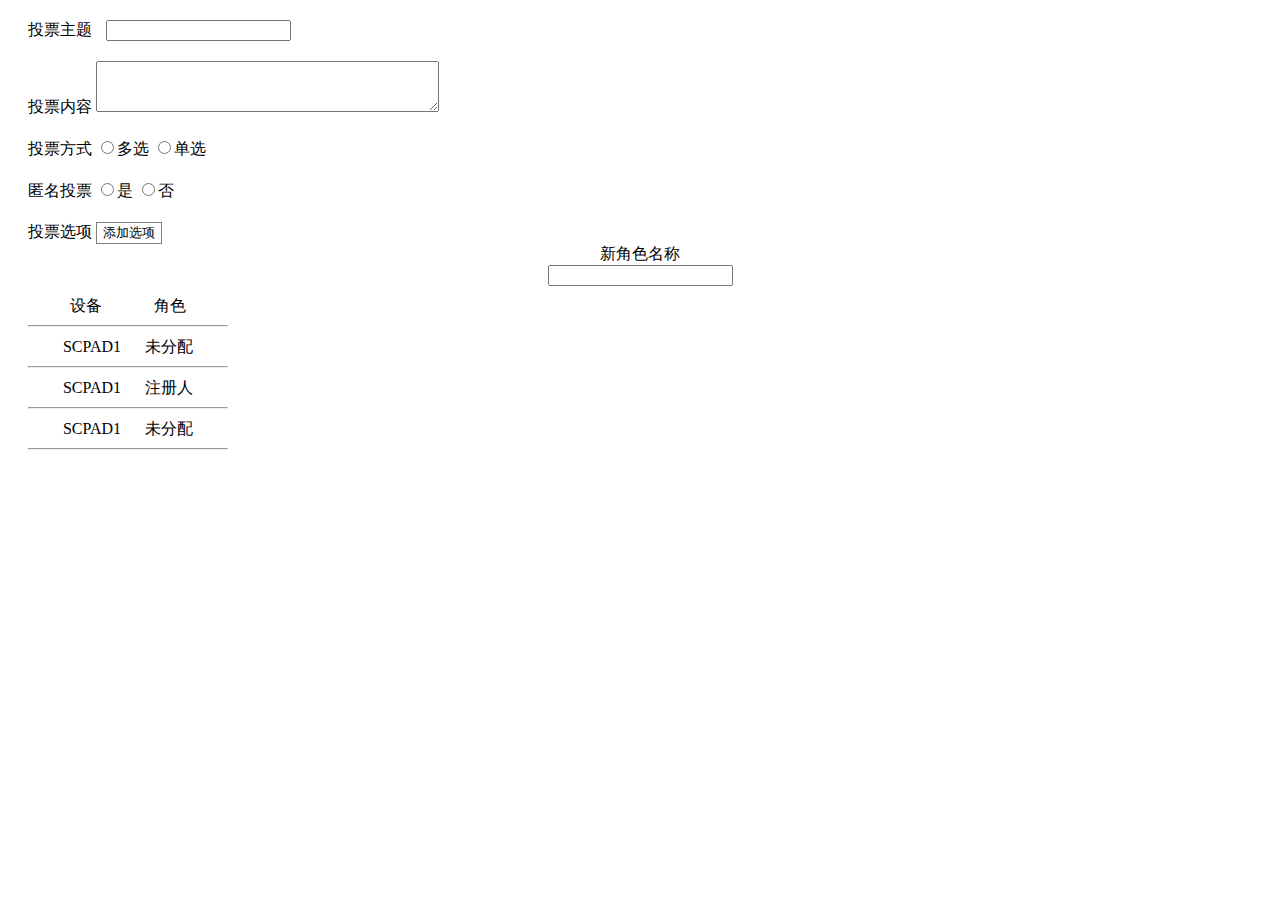
<file: pmmanage/index.html>
<!DOCTYPE html>
<html>
	<head>
		<meta charset="utf-8" />
		<title></title>
	</head>
	<body>
		
		<div>
			<div style="margin-left: 20px; margin-top: 20px;">
				<a>投票主题</a>
				<input style="margin-left: 10px;"/>
			</div>
			<div style="margin-left: 20px; margin-top: 20px;">
				<a>投票内容</a>
				<textarea rows="3" cols="40"></textarea>
			</div>
			<div style="margin-left: 20px; margin-top: 20px;">
				<a>投票方式</a>
				<input type="radio" /><a>多选</a>
				<input type="radio" /><a>单选</a>
			</div>
			<div style="margin-left: 20px; margin-top: 20px;">
				<a>匿名投票</a>
				<input type="radio" /><a>是</a>
				<input type="radio" /><a>否</a>
			</div>
			<div style="margin-left: 20px; margin-top: 20px;">
				<a>投票选项</a>
				<button style="background: white; border: 1px solid gray;">添加选项</button>
			</div>
		</div>
		
		<div style="text-align: center;">
			<div><a>新角色名称</a></div>
			<div><input /></div>
		</div>		
		
		<div style="text-align: center;">
		<div style="margin-left: 20px; width: 200px;">
			<div style="margin-top: 10px;">
				<a>设备</a>
				<a style="margin-left: 48px;">角色</a>
			</div>
			<hr />
			<div style="margin-top: 10px;">
				<a>SCPAD1</a>
				<a style="margin-left: 20px;">未分配</a>
			</div>
			<hr />
			<div style="margin-top: 10px;">
				<a>SCPAD1</a>
				<a style="margin-left: 20px;">注册人</a>
			</div>
			<hr />
			<div style="margin-top: 10px;">
				<a>SCPAD1</a>
				<a style="margin-left: 20px;">未分配</a>
			</div>
			<hr />
		</div>
		</div>
		
	</body>
</html>
</file>
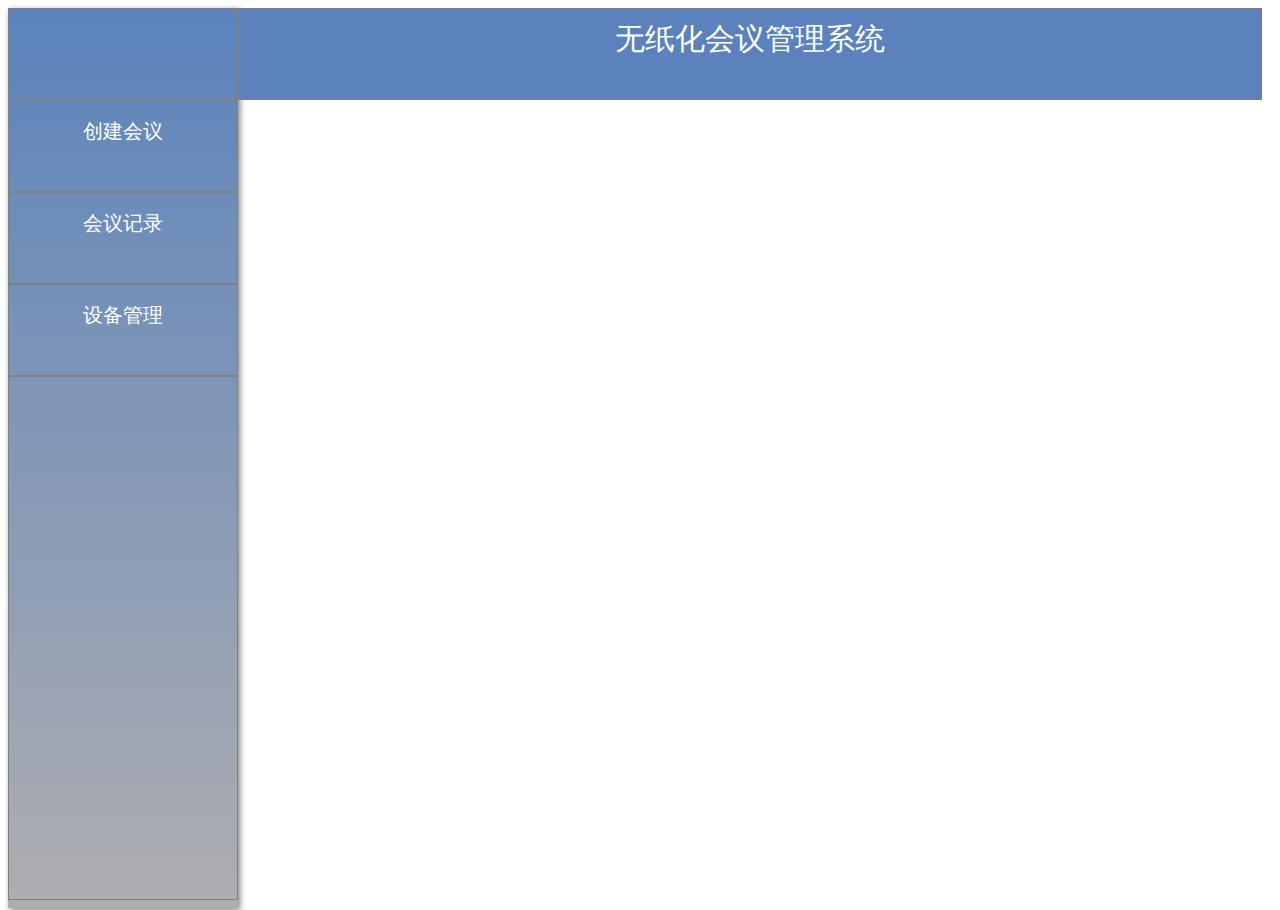
<file: pmmanage/base.html>
<!DOCTYPE html>
<html>
	
	<head>
		<meta charset="UTF-8">
		<title>无纸化会议管理系统</title>
		<link rel="stylesheet" type="text/css" href="css/base.css" />
		<script type="text/javascript" src="js/base.js"></script>
	</head>
	
	<body>
		
		<div class="page">
			
			<div class="left">
				<div class="item"></div>
				<div id="create_meeting" class="item">
					<a onclick="create_meeting()">创建会议</a>
				</div>
				<div id="meeting_record" class="item">
					<a>会议记录</a>
				</div>
				<div id="device_manage" class="item">
					<a>设备管理</a>
				</div>
				<div style="border:1px solid gray; height: 58%"></div>
			</div>
			
			<div class="right">
				<div class="title">
					<a>无纸化会议管理系统</a>
				</div>
				<div class="mainarea"></div>
			</div>
			
		</div>
		
	</body>
	
	
</html>
</file>
<file: pmmanage/css/base.css>
.page{
	position: absolute;
	display: inline-block;
	height: 100%;
	width: 100%;
}



.left{
	position: absolute;
	height: 100%;
	width: 18%;
	background: linear-gradient(#5b83bc,#aeaeb1);
	box-shadow:2px 2px 6px gray;
}

.item{
	height: 10%;
	border:1px solid gray;
	font-family: "agency fb";
	font-size: 20px;
	color: white;
	text-align: center;
	line-height:300%;
}



.right{
	position: absolute;
	margin-left: 18%;
	height: 100%;
	width: 80%;
}

.title{
	height: 10%;
	background-color: #5b82bd;
	border:1px solid gray;
	font-family: "agency fb";
	font-size: 30px;
	color: white;
	text-align: center;
	line-height:200%;
}

.mainarea{
	height: 90%;
}
</file>
